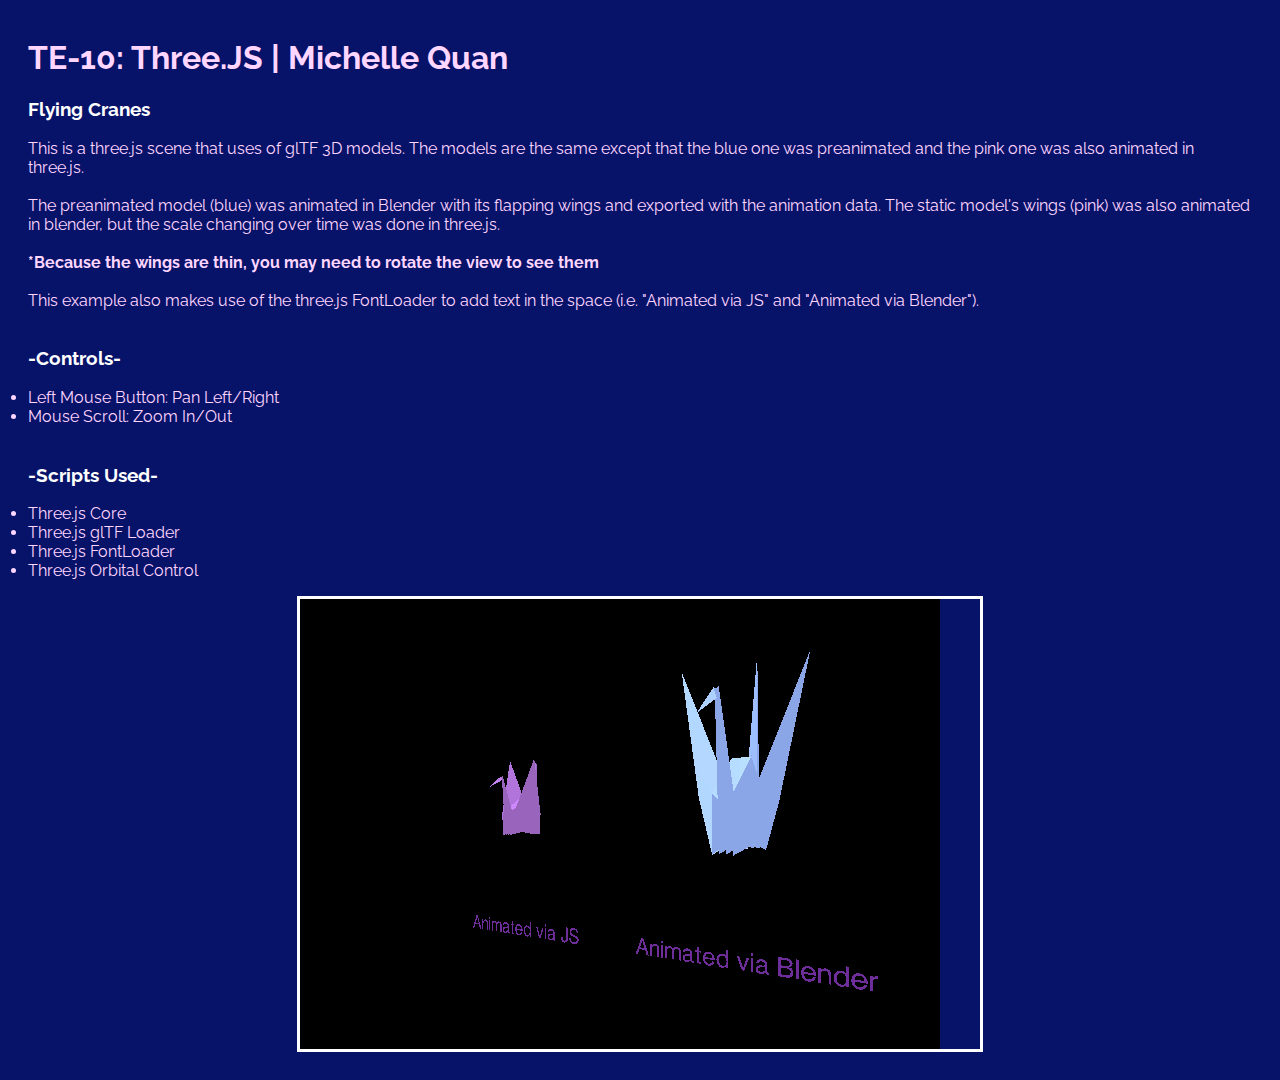
<file: index.html>
<!DOCTYPE html>
<html>
  <head>
    <meta charset="utf-8" />
    <title>Te-10</title>
    <link rel="stylesheet" href="style.css" />

    <!--Loading GLTF example script, as a module script, it will call all the other required sources from the script.-->
    <script src="./animate.js" type="module"></script>
  </head>
  <body>
    <h1>
      TE-10: Three.JS | Michelle Quan
    </h1>
    <h3>
      Flying Cranes
    </h3>

		<!--<a href="TestHTMLs/testCube.html">to test cube</a>
		<br>

		<a href="TestHTMLs/testParallax.html"> to test parallax</a>
		<br>

		<a href="TestHTMLs/testDynamic.html">to test dynamic</a>
		<br>-->

    <p>
      This is a three.js scene that uses of glTF 3D models. The models are the same except that the blue one was preanimated and the pink one was also animated in three.js.
			<br>
      <br>

			The preanimated model (blue) was animated in Blender with its flapping wings and exported with the animation data. The static model's wings (pink) was also animated in blender, but the scale changing over time was done in three.js.
			<br>
      <br>

      <b>*Because the wings are thin, you may need to rotate the view to see them</b>
      <br>
      <br>

      This example also makes use of the three.js FontLoader to add text in the space (i.e. "Animated via JS" and "Animated via Blender").
      <br>
      <br>

      <h3>-Controls-</h3>
        <li>Left Mouse Button: Pan Left/Right</li>
        <li>Mouse Scroll: Zoom In/Out</li>
			<br>

      <h3>-Scripts Used-</h3>
        <li>Three.js Core</li>
        <li>Three.js glTF Loader</li>
        <li>Three.js FontLoader</li>
        <li>Three.js Orbital Control</li>

    </p>

    <!--animate.js selects the div with an id of "space" and places the scene within it.-->
    <div id="space"></div>
  </body>
</html>
</file>
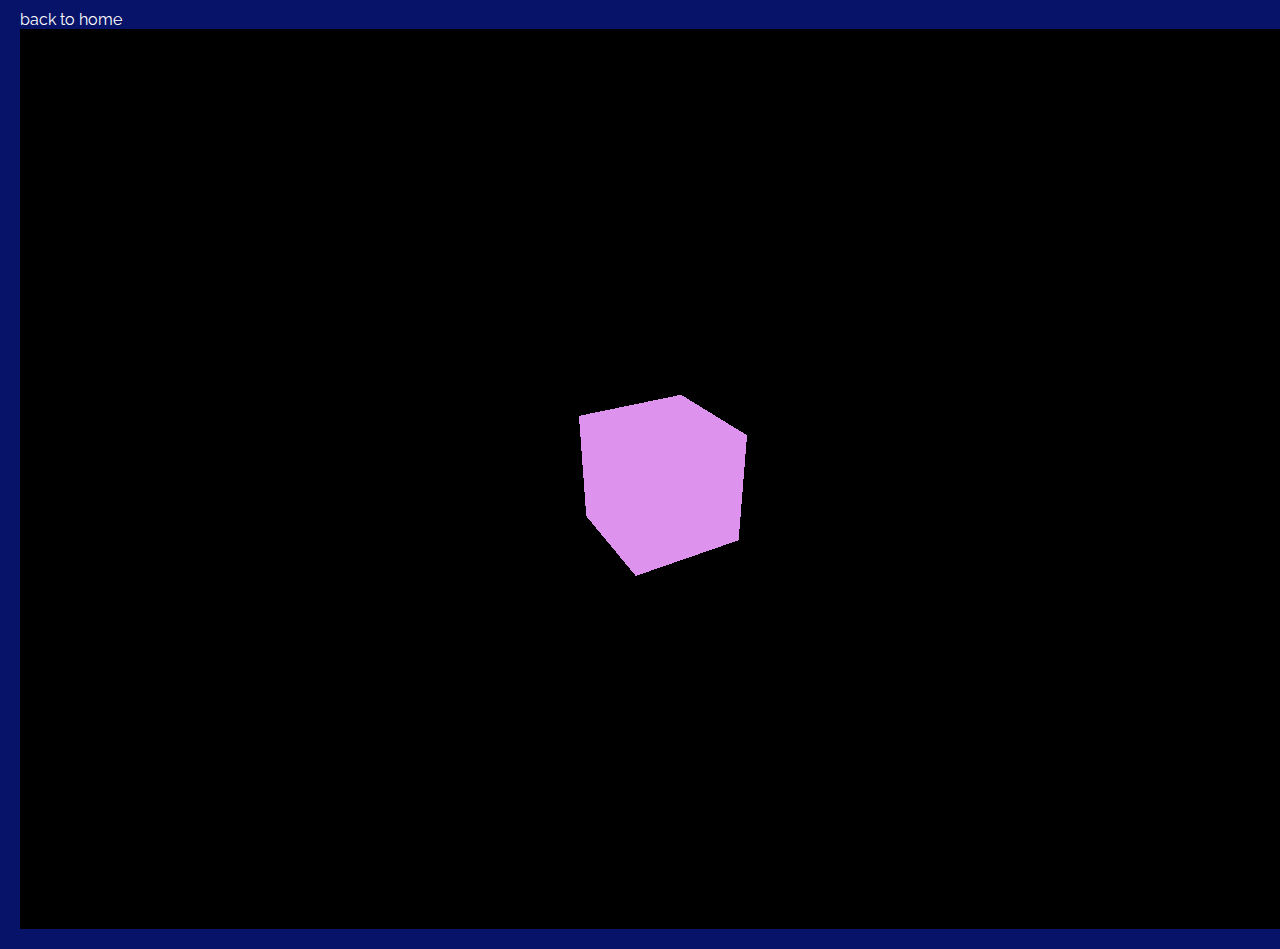
<file: testCube.html>
<!DOCTYPE html>
<html>
	<head>
		<meta charset="utf-8">
		<title>My first three.js app</title>
    <meta name="viewport" content="width=device-width, user-scalable=no, minimum-scale=1.0, maximum-scale=1.0">
    <link type="text/css" rel="stylesheet" href="style.css">

		<style>
			body { margin: 0; }
		</style>
    
	</head>

	<body>
    <a href="index.html">back to home</a>
		<script src="buildJS/three.min.js"></script>
		<script>
			const scene = new THREE.Scene();
			const camera = new THREE.PerspectiveCamera( 75, window.innerWidth / window.innerHeight, 0.1, 1000 );

			const renderer = new THREE.WebGLRenderer();
			renderer.setSize( window.innerWidth, window.innerHeight );
			document.body.appendChild( renderer.domElement );

			const geometry = new THREE.BoxGeometry();
			const material = new THREE.MeshBasicMaterial( { color: 0xdd93ed } );
			const cube = new THREE.Mesh( geometry, material );
			scene.add( cube );

			camera.position.z = 5;

			const animate = function () {
				requestAnimationFrame( animate );

				cube.rotation.x += 0.01;
				cube.rotation.y += 0.01;

				renderer.render( scene, camera );
			};

			animate();
		</script>
	</body>
</html>
</file>
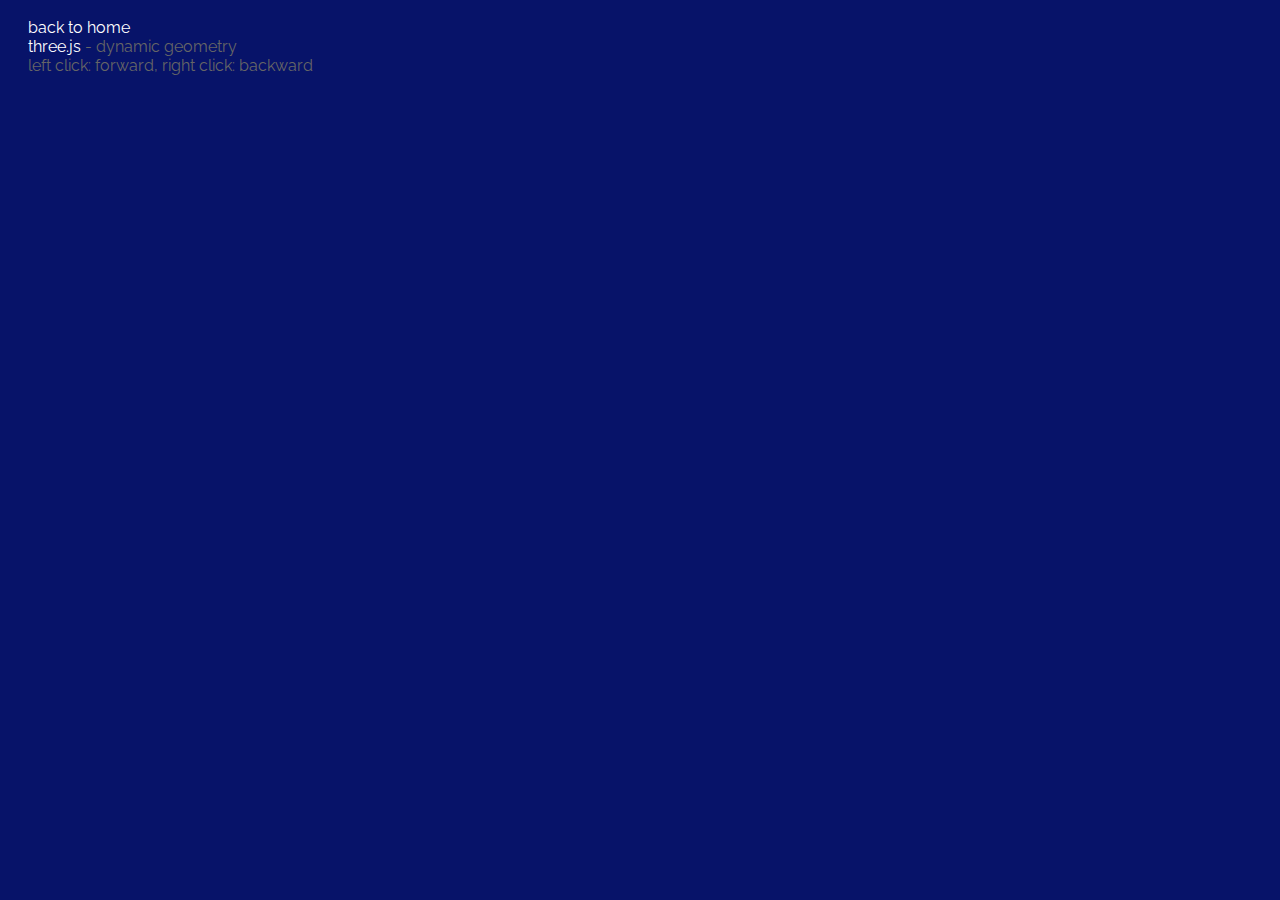
<file: testDynamic.html>
<!DOCTYPE html>
<html lang="en">
	<head>
		<title>three.js webgl - geometry - dynamic</title>
		<meta charset="utf-8">
		<meta name="viewport" content="width=device-width, user-scalable=no, minimum-scale=1.0, maximum-scale=1.0">
		<link type="text/css" rel="stylesheet" href="style.css">
		<style>
			body {
				color: #666;
			}
		</style>
	</head>
	<body>

    <a href="index.html">back to home</a>
		<div id="info">
			<a href="https://threejs.org" target="_blank" rel="noopener">three.js</a> - dynamic geometry<br />
			left click: forward, right click: backward
		</div>

		<script type="module">

			import * as THREE from '/buildJS/three.module.js';

			import Stats from '/sourceJS/stats.module.js';

			import { FirstPersonControls } from '/sourceJS/FirstPersonControls.js';

			let camera, controls, scene, renderer, stats;

			let mesh, geometry, material, clock;

			const worldWidth = 128, worldDepth = 128;

			init();
			animate();

			function init() {

				camera = new THREE.PerspectiveCamera( 60, window.innerWidth / window.innerHeight, 1, 20000 );
				camera.position.y = 200;

				clock = new THREE.Clock();

				scene = new THREE.Scene();
				scene.background = new THREE.Color( 0xaaccff );
				scene.fog = new THREE.FogExp2( 0xaaccff, 0.0007 );

				geometry = new THREE.PlaneGeometry( 20000, 20000, worldWidth - 1, worldDepth - 1 );
				geometry.rotateX( - Math.PI / 2 );

				const position = geometry.attributes.position;
				position.usage = THREE.DynamicDrawUsage;

				for ( let i = 0; i < position.count; i ++ ) {

					const y = 35 * Math.sin( i / 2 );
					position.setY( i, y );

				}

				const texture = new THREE.TextureLoader().load( 'imgs/water.jpg' );
				texture.wrapS = texture.wrapT = THREE.RepeatWrapping;
				texture.repeat.set( 5, 5 );

				material = new THREE.MeshBasicMaterial( { color: 0x0044ff, map: texture } );

				mesh = new THREE.Mesh( geometry, material );
				scene.add( mesh );

				renderer = new THREE.WebGLRenderer( { antialias: true } );
				renderer.setPixelRatio( window.devicePixelRatio );
				renderer.setSize( window.innerWidth, window.innerHeight );
				document.body.appendChild( renderer.domElement );

				controls = new FirstPersonControls( camera, renderer.domElement );

				controls.movementSpeed = 500;
				controls.lookSpeed = 0.1;

				stats = new Stats();
				document.body.appendChild( stats.dom );

				//

				window.addEventListener( 'resize', onWindowResize );

			}

			function onWindowResize() {

				camera.aspect = window.innerWidth / window.innerHeight;
				camera.updateProjectionMatrix();

				renderer.setSize( window.innerWidth, window.innerHeight );

				controls.handleResize();

			}

			//

			function animate() {

				requestAnimationFrame( animate );

				render();
				stats.update();

			}

			function render() {

				const delta = clock.getDelta();
				const time = clock.getElapsedTime() * 10;

				const position = geometry.attributes.position;

				for ( let i = 0; i < position.count; i ++ ) {

					const y = 35 * Math.sin( i / 5 + ( time + i ) / 7 );
					position.setY( i, y );

				}

				position.needsUpdate = true;

				controls.update( delta );
				renderer.render( scene, camera );

			}

		</script>

	</body>
</html>
</file>
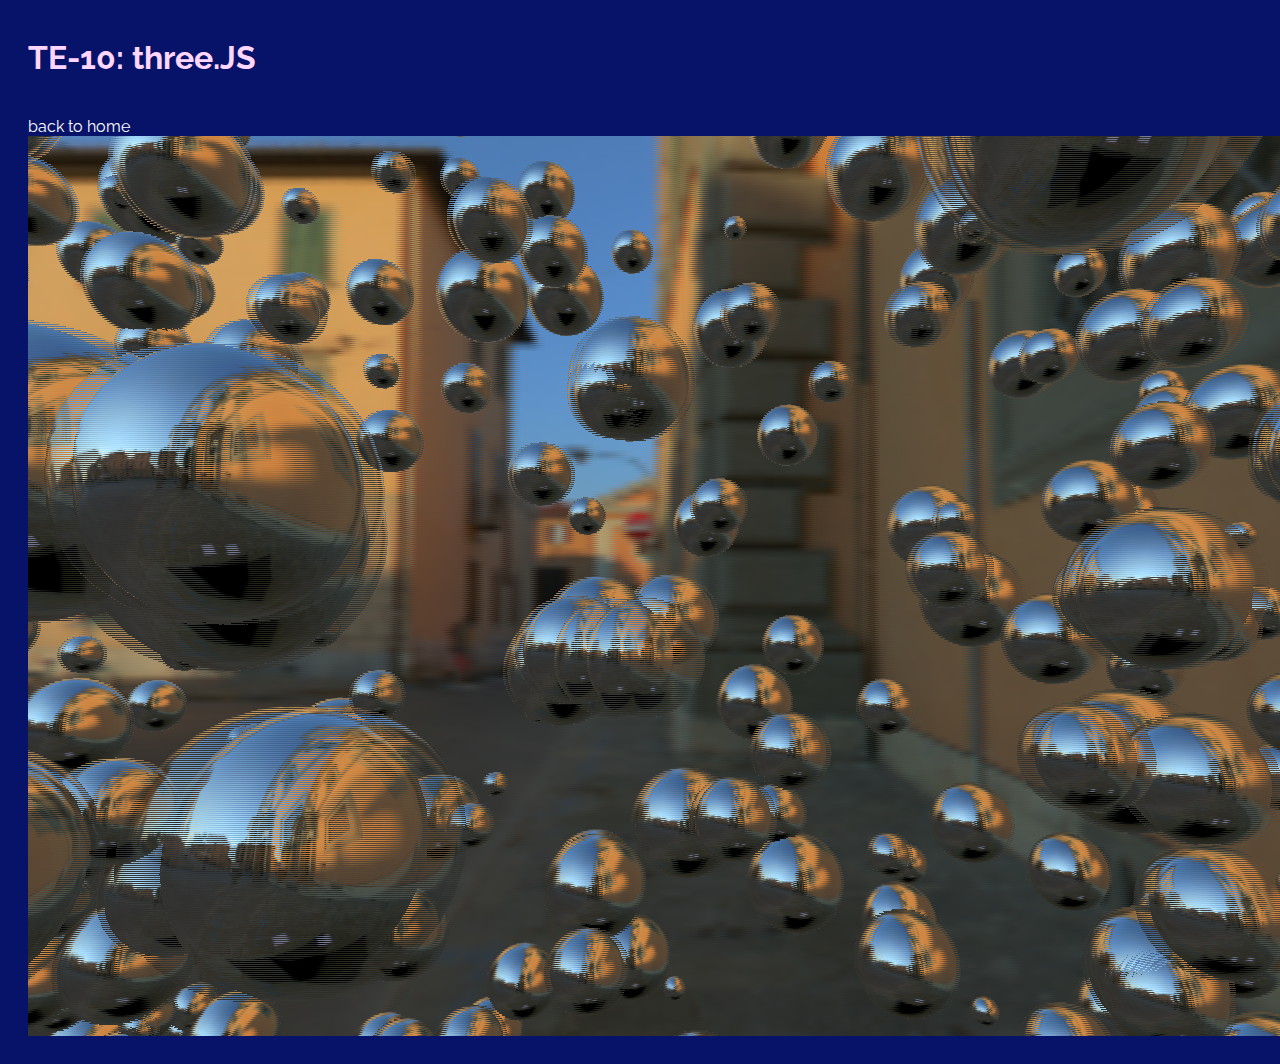
<file: testParallax.html>
<!DOCTYPE html>
<html lang="en">
	<head>
		<title>three.js webgl - effects - parallax barrier</title>
		<meta charset="utf-8">
		<meta name="viewport" content="width=device-width, user-scalable=no, minimum-scale=1.0, maximum-scale=1.0">
		<link type="text/css" rel="stylesheet" href="style.css">
	</head>

	<body>
		<!--<div id="info">
			<a href="https://threejs.org" target="_blank" rel="noopener">three.js</a> - effects - parallax barrier<br/>
			skybox by <a href="http://ict.debevec.org/~debevec/" target="_blank" rel="noopener">Paul Debevec</a>
		</div>-->

		<h1>TE-10: three.JS</h1>
		<br>

		<a href="index.html">back to home</a>

		<script type="module">

//---parallax script---//
			import * as THREE from "/buildJS/three.module.js";

			import { ParallaxBarrierEffect } from "/sourceJS/ParallaxBarrierEffect.js";

			let container, camera, scene, renderer, effect;

			const spheres = [];

			let mouseX = 0;
			let mouseY = 0;

			let windowHalfX = window.innerWidth / 2;
			let windowHalfY = window.innerHeight / 2;

			document.addEventListener( 'mousemove', onDocumentMouseMove );

			init();
			animate();

			function init() {

				container = document.createElement( 'div' );
				document.body.appendChild( container );

				camera = new THREE.PerspectiveCamera( 60, window.innerWidth / window.innerHeight, 0.01, 100 );
				camera.position.z = 3;
				camera.focalLength = 3;

				//bkgd images
				const path = "/imgs/";
				const format = '.png';
				const urls = [
					path + 'px' + format, path + 'nx' + format,
					path + 'py' + format, path + 'ny' + format,
					path + 'pz' + format, path + 'nz' + format
				];

				const textureCube = new THREE.CubeTextureLoader().load( urls );

				scene = new THREE.Scene();
				scene.background = textureCube;

				const geometry = new THREE.SphereGeometry( 0.1, 32, 16 );
				const material = new THREE.MeshBasicMaterial( { color: 0xffffff, envMap: textureCube } );

				//adjust number of floating items
				for ( let i = 0; i < 1000; i ++ ) {

					const mesh = new THREE.Mesh( geometry, material );

					mesh.position.x = Math.random() * 10 - 5;
					mesh.position.y = Math.random() * 10 - 5;
					mesh.position.z = Math.random() * 10 - 5;

					mesh.scale.x = mesh.scale.y = mesh.scale.z = Math.random() * 3 + 1;

					scene.add( mesh );

					spheres.push( mesh );

				}

				//

				renderer = new THREE.WebGLRenderer();
				renderer.setPixelRatio( window.devicePixelRatio );
				container.appendChild( renderer.domElement );

				const width = window.innerWidth || 2;
				const height = window.innerHeight || 2;

				effect = new ParallaxBarrierEffect( renderer );
				effect.setSize( width, height );

				//

				window.addEventListener( 'resize', onWindowResize );

			}

			function onWindowResize() {

				windowHalfX = window.innerWidth / 2;
				windowHalfY = window.innerHeight / 2;

				camera.aspect = window.innerWidth / window.innerHeight;
				camera.updateProjectionMatrix();

				effect.setSize( window.innerWidth, window.innerHeight );

			}

			function onDocumentMouseMove( event ) {

				mouseX = ( event.clientX - windowHalfX ) / 100;
				mouseY = ( event.clientY - windowHalfY ) / 100;

			}

			//

			function animate() {

				requestAnimationFrame( animate );

				render();

			}

			function render() {

				const timer = 0.0001 * Date.now();

				camera.position.x += ( mouseX - camera.position.x ) * .05;
				camera.position.y += ( - mouseY - camera.position.y ) * .05;

				camera.lookAt( scene.position );

				for ( let i = 0, il = spheres.length; i < il; i ++ ) {

					const sphere = spheres[ i ];

					sphere.position.x = 5 * Math.cos( timer + i );
					sphere.position.y = 5 * Math.sin( timer + i * 1.1 );

				}

				effect.render( scene, camera );

			}
		</script>

	</body>
</html>
</file>
<file: style.css>
@import url('https://fonts.googleapis.com/css2?family=Raleway&display=swap');

/*---link stuff---*/

/* unvisited link */
a:link {
  color: white;
  text-decoration: none;
}

/* visited link */
a:visited {
  color: white;
  text-decoration: none;
}

/* mouse over link */
a:hover {
  /*light pink*/
  color: #FFD6FF;
  text-decoration: none;
  transition: 0.3s;
}

/* selected link */
a:active {
  /*light blue*/
  color: #99B9FF;
  text-decoration: none;
}

body {
  /*dark blue*/
  background-color: #071369;
  color: #FFd6FF;
  font-family:'Raleway', sans-serif;
  text-align: left;
  padding: 20px;
  padding-top: 10px;
}

#space {
  display: block;
  width: 100%;
  height: 100%;
  margin: auto;
  max-width: 680px;
  border: 3px solid #FFFFFF;
}

h3 {
  color: #FFFFFF;
}
</file>
